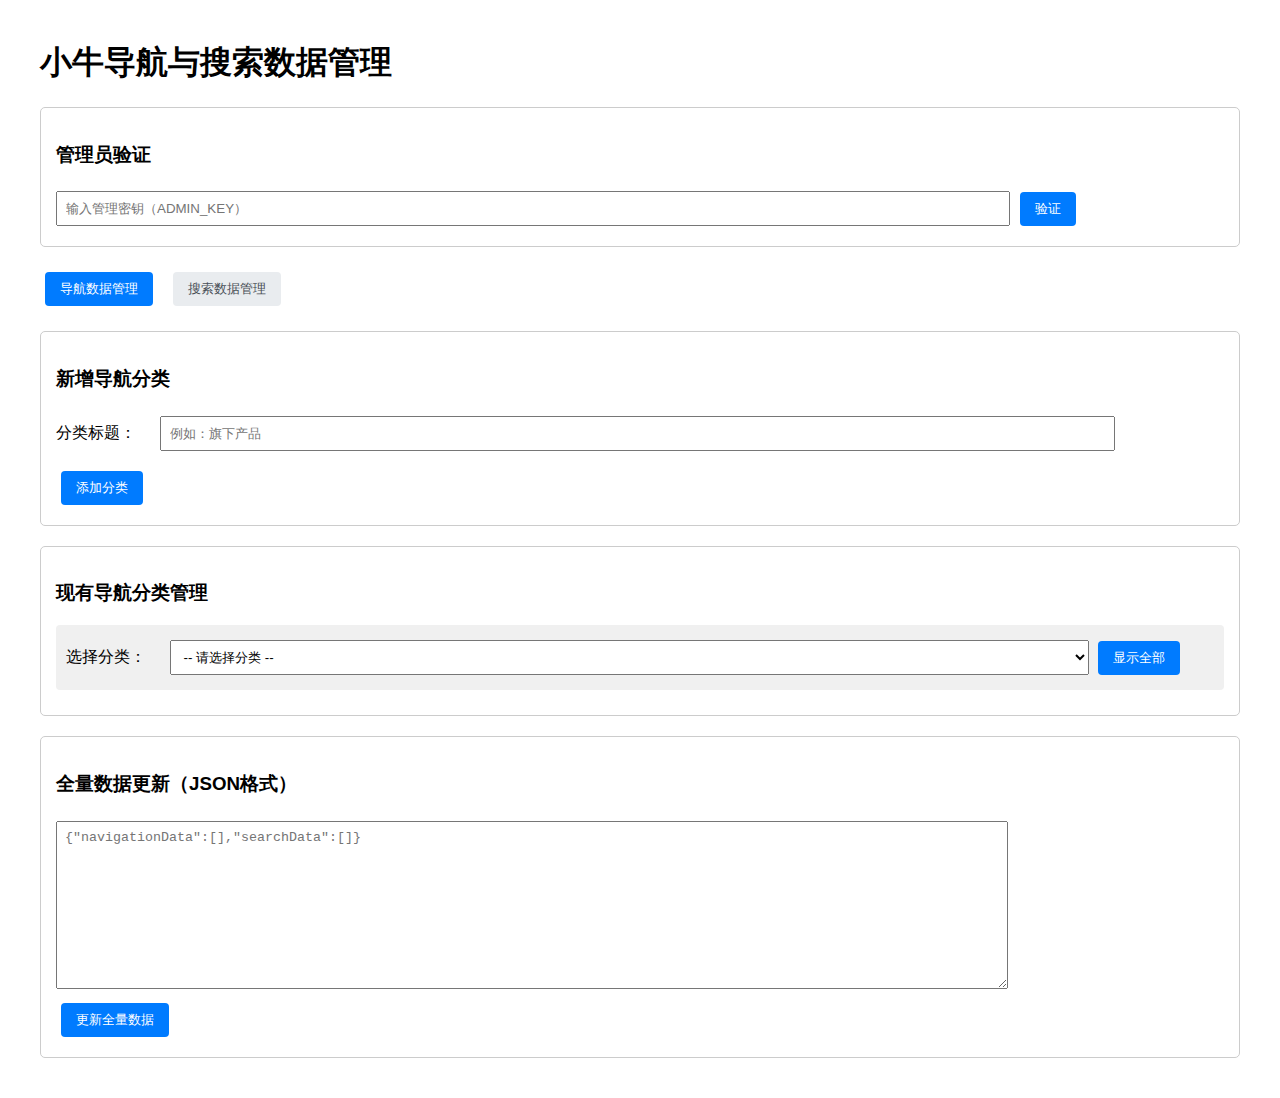
<file: admin.html>
<!DOCTYPE html>
<html>
<head>
  <title>导航与搜索数据管理</title>
  <style>
    body { font-family: Arial, sans-serif; max-width: 1200px; margin: 0 auto; padding: 20px; }
    .container { margin-bottom: 20px; padding: 15px; border: 1px solid #ccc; border-radius: 5px; }
    .form-group { margin: 10px 0; }
    label { display: inline-block; width: 100px; }
    input, textarea, select { width: 80%; padding: 8px; margin: 5px 0; }
    button { padding: 8px 15px; margin: 5px; cursor: pointer; background: #007bff; color: white; border: none; border-radius: 4px; }
    button:hover { background: #0056b3; }
    .category { margin: 15px 0; padding: 10px; background: #f5f5f5; border-radius: 4px; }
    .error { color: red; }
    .category-selector { margin: 10px 0; padding: 10px; background: #f0f0f0; border-radius: 4px; }
    .empty-state { color: #888; padding: 10px; font-style: italic; }
    /* 标签样式 */
    .tabs { display: flex; gap: 10px; margin: 20px 0; }
    .tab-btn { background: #e9ecef; color: #495057; }
    .tab-btn.active { background: #007bff; color: white; }
    .tab-content { display: none; }
    .tab-content.active { display: block; }
  </style>
</head>
<body>
  <h1>小牛导航与搜索数据管理</h1>
  
  <!-- 管理员验证 -->
  <div class="container">
    <h3>管理员验证</h3>
    <input type="password" id="adminKey" placeholder="输入管理密钥（ADMIN_KEY）">
    <button onclick="authenticate()">验证</button>
    <div id="authStatus" class="error"></div>
  </div>

  <!-- 标签切换 -->
  <div class="tabs">
    <button class="tab-btn active" onclick="switchTab('navigation')">导航数据管理</button>
    <button class="tab-btn" onclick="switchTab('search')">搜索数据管理</button>
  </div>

  <!-- 导航数据管理区域 -->
  <div id="navigation-tab" class="tab-content active">
    <!-- 新增分类 -->
    <div class="container">
      <h3>新增导航分类</h3>
      <div class="form-group">
        <label>分类标题：</label>
        <input type="text" id="newCategoryTitle" placeholder="例如：旗下产品">
      </div>
      <button onclick="addNavigationCategory()">添加分类</button>
      <div id="navAddStatus" class="error"></div>
    </div>

    <!-- 现有分类管理 -->
    <div class="container">
      <h3>现有导航分类管理</h3>
      <div class="category-selector">
        <label>选择分类：</label>
        <select id="navigationCategorySelector" onchange="renderSelectedNavigationCategory()">
          <option value="">-- 请选择分类 --</option>
        </select>
        <button onclick="renderAllNavigationCategories()">显示全部</button>
      </div>
      <div id="navigationCategoriesContainer"></div>
    </div>
  </div>

  <!-- 搜索数据管理区域 -->
  <div id="search-tab" class="tab-content">
    <!-- 新增搜索分类 -->
    <div class="container">
      <h3>新增搜索分类</h3>
      <div class="form-group">
        <label>分类标题：</label>
        <input type="text" id="newSearchCategoryTitle" placeholder="例如：常用搜索">
      </div>
      <button onclick="addSearchCategory()">添加分类</button>
      <div id="searchAddStatus" class="error"></div>
    </div>

    <!-- 现有搜索分类管理 -->
    <div class="container">
      <h3>现有搜索分类管理</h3>
      <div class="category-selector">
        <label>选择分类：</label>
        <select id="searchCategorySelector" onchange="renderSelectedSearchCategory()">
          <option value="">-- 请选择分类 --</option>
        </select>
        <button onclick="renderAllSearchCategories()">显示全部</button>
      </div>
      <div id="searchCategoriesContainer"></div>
    </div>
  </div>

  <!-- 全量更新 -->
  <div class="container">
    <h3>全量数据更新（JSON格式）</h3>
    <textarea id="fullData" rows="10" placeholder='{"navigationData":[],"searchData":[]}'></textarea>
    <br>
    <button onclick="updateFullData()">更新全量数据</button>
    <div id="fullDataStatus" class="error"></div>
  </div>

  <script>
    const WORKER_URL = "https://dhsssj.xnss.fun";
    let isAuthenticated = false;
    // 初始化确保为数组，避免null/undefined
    let appData = {
      navigationData: [],
      searchData: []
    };

    // 切换标签页
    function switchTab(tabName) {
      document.querySelectorAll('.tab-content').forEach(tab => tab.classList.remove('active'));
      document.querySelectorAll('.tab-btn').forEach(btn => btn.classList.remove('active'));
      document.getElementById(`${tabName}-tab`).classList.add('active');
      document.querySelector(`.tab-btn[onclick="switchTab('${tabName}')"]`).classList.add('active');
    }

    // 验证管理员身份
    function authenticate() {
      const key = document.getElementById("adminKey").value;
      if (!key) {
        document.getElementById("authStatus").textContent = "请输入密钥";
        return;
      }
      localStorage.setItem("adminKey", key);
      isAuthenticated = true;
      document.getElementById("authStatus").textContent = "验证成功！";
      loadData(); // 加载数据
    }

    // 加载现有数据并初始化（增强错误处理和数组校验）
    async function loadData() {
      if (!isAuthenticated) return;
      
      try {
        const res = await fetch(WORKER_URL);
        const dataText = await res.text();
        let parsedData = { navigationData: [], searchData: [] }; // 默认安全初始化

        // 处理数据格式解析
        try {
          // 解析标准格式
          const jsonStr = dataText.replace(/^const\s+appData\s*=\s*/, '').replace(/;$/, '');
          parsedData = JSON.parse(jsonStr);
        } catch (e) {
          console.warn("标准格式解析失败，尝试旧格式:", e);
          try {
            // 尝试解析旧导航数据格式
            const oldNavData = JSON.parse(dataText.replace("const navigationData = ", "").replace(";", ""));
            parsedData.navigationData = Array.isArray(oldNavData) ? oldNavData : [];
            parsedData.searchData = [];
          } catch (e2) {
            console.warn("旧格式解析失败，使用空数据:", e2);
          }
        }
        
        // 强制确保数据为数组
        parsedData.navigationData = Array.isArray(parsedData.navigationData) ? parsedData.navigationData : [];
        parsedData.searchData = Array.isArray(parsedData.searchData) ? parsedData.searchData : [];

        // 保存数据
        appData = { ...parsedData };

        // 更新全量数据文本框
        document.getElementById("fullData").value = JSON.stringify(appData, null, 2);
        
        // 更新选择器和渲染
        updateNavigationCategorySelector();
        updateSearchCategorySelector();
        
        if (appData.navigationData.length > 0) {
          document.getElementById("navigationCategorySelector").value = "0";
          renderSelectedNavigationCategory();
        } else {
          document.getElementById("navigationCategoriesContainer").innerHTML = "暂无导航分类数据";
        }
        
        if (appData.searchData.length > 0) {
          document.getElementById("searchCategorySelector").value = "0";
          renderSelectedSearchCategory();
        } else {
          document.getElementById("searchCategoriesContainer").innerHTML = "暂无搜索分类数据";
        }
      } catch (e) {
        document.getElementById("fullDataStatus").textContent = "加载失败: " + e.message;
      }
    }

    // ==================== 导航数据管理 ====================
    function updateNavigationCategorySelector() {
      const selector = document.getElementById("navigationCategorySelector");
      const currentValue = selector.value;
      selector.innerHTML = '<option value="">-- 请选择分类 --</option>';
      
      if (Array.isArray(appData.navigationData)) {
        appData.navigationData.forEach((cat, index) => {
          const option = document.createElement("option");
          option.value = index;
          option.textContent = cat?.title || `未命名分类${index + 1}`;
          selector.appendChild(option);
        });
      }
      
      if (currentValue && selector.querySelector(`option[value="${currentValue}"]`)) {
        selector.value = currentValue;
      }
    }

    function renderAllNavigationCategories() {
      if (!Array.isArray(appData.navigationData) || appData.navigationData.length === 0) {
        document.getElementById("navigationCategoriesContainer").innerHTML = "暂无导航分类数据";
        return;
      }
      
      const html = appData.navigationData.map((cat, index) => `
        <div class="category">
          <h4>
            ${cat.title || '未命名分类'} 
            <button onclick="deleteNavigationCategory(${index})">删除分类</button>
          </h4>
          <div>
            ${cat.links && cat.links.length > 0 ? cat.links.map((link, linkIdx) => `
              <div class="form-group">
                链接 ${linkIdx + 1}：
                <input type="text" placeholder="名称" value="${link.name || ''}" 
                  onchange="updateNavigationLink(${index}, ${linkIdx}, 'name', this.value)">
                <input type="text" placeholder="URL" value="${link.url || ''}" 
                  onchange="updateNavigationLink(${index}, ${linkIdx}, 'url', this.value)">
                <button onclick="deleteNavigationLink(${index}, ${linkIdx})">删除</button>
              </div>
            `).join("") : '<div class="empty-state">暂无链接，请点击"添加链接"按钮</div>'}
          </div>
          <button onclick="addNavigationLink(${index})">添加链接</button>
        </div>
      `).join("");
      
      document.getElementById("navigationCategoriesContainer").innerHTML = html;
    }

    function renderSelectedNavigationCategory() {
      const index = document.getElementById("navigationCategorySelector").value;
      if (index === "" || !Array.isArray(appData.navigationData) || !appData.navigationData[index]) {
        document.getElementById("navigationCategoriesContainer").innerHTML = "请选择有效的分类";
        return;
      }
      
      const cat = appData.navigationData[index];
      const html = `
        <div class="category">
          <h4>
            ${cat.title || '未命名分类'} 
            <button onclick="deleteNavigationCategory(${index})">删除分类</button>
          </h4>
          <div>
            ${cat.links && cat.links.length > 0 ? cat.links.map((link, linkIdx) => `
              <div class="form-group">
                链接 ${linkIdx + 1}：
                <input type="text" placeholder="名称" value="${link.name || ''}" 
                  onchange="updateNavigationLink(${index}, ${linkIdx}, 'name', this.value)">
                <input type="text" placeholder="URL" value="${link.url || ''}" 
                  onchange="updateNavigationLink(${index}, ${linkIdx}, 'url', this.value)">
                <button onclick="deleteNavigationLink(${index}, ${linkIdx})">删除</button>
              </div>
            `).join("") : '<div class="empty-state">暂无链接，请点击"添加链接"按钮</div>'}
          </div>
          <button onclick="addNavigationLink(${index})">添加链接</button>
        </div>
      `;
      
      document.getElementById("navigationCategoriesContainer").innerHTML = html;
    }

    async function addNavigationCategory() {
      const title = document.getElementById("newCategoryTitle").value.trim();
      if (!title) {
        document.getElementById("navAddStatus").textContent = "标题不能为空";
        return;
      }
      
      try {
        // 确保navigationData是数组
        if (!Array.isArray(appData.navigationData)) {
          appData.navigationData = [];
        }
        appData.navigationData.push({ title, links: [] });
        // 关键修复：添加分类后更新全量数据文本框
        document.getElementById("fullData").value = JSON.stringify(appData, null, 2);
        await updateFullData();
        document.getElementById("newCategoryTitle").value = "";
        document.getElementById("navAddStatus").textContent = "";
      } catch (e) {
        document.getElementById("navAddStatus").textContent = "添加失败: " + e.message;
      }
    }

    async function deleteNavigationCategory(index) {
      if (!confirm("确定删除？")) return;
      try {
        if (Array.isArray(appData.navigationData)) {
          appData.navigationData.splice(index, 1);
          await updateFullData();
        }
      } catch (e) {
        alert("删除失败: " + e.message);
      }
    }

    async function addNavigationLink(categoryIndex) {
      if (!Array.isArray(appData.navigationData)) {
        appData.navigationData = [];
        alert("导航数据异常，已重置");
        return;
      }
      const category = appData.navigationData[categoryIndex];
      if (!category) {
        alert("分类不存在");
        return;
      }
      // 确保links是数组
      category.links = Array.isArray(category.links) ? category.links : [];
      
      category.links.push({
        name: "新链接",
        url: "#",
        rel: "nofollow",
        target: "_blank"
      });
      document.getElementById("fullData").value = JSON.stringify(appData, null, 2);
      await updateFullData();
    }

    function updateNavigationLink(categoryIndex, linkIndex, key, value) {
      if (!Array.isArray(appData.navigationData)) return;
      const category = appData.navigationData[categoryIndex];
      if (!category || !Array.isArray(category.links)) return;
      
      category.links[linkIndex][key] = value;
      document.getElementById("fullData").value = JSON.stringify(appData, null, 2);
    }

    async function deleteNavigationLink(categoryIndex, linkIndex) {
      if (!Array.isArray(appData.navigationData)) return;
      const category = appData.navigationData[categoryIndex];
      if (!category || !Array.isArray(category.links)) return;
      
      category.links.splice(linkIndex, 1);
      document.getElementById("fullData").value = JSON.stringify(appData, null, 2);
      await updateFullData();
    }

    // ==================== 搜索数据管理 ====================
    function updateSearchCategorySelector() {
      const selector = document.getElementById("searchCategorySelector");
      const currentValue = selector.value;
      selector.innerHTML = '<option value="">-- 请选择分类 --</option>';
      
      // 确保是数组再调用forEach
      if (Array.isArray(appData.searchData)) {
        appData.searchData.forEach((cat, index) => {
          const option = document.createElement("option");
          option.value = index;
          option.textContent = cat?.title || `未命名搜索分类${index + 1}`;
          selector.appendChild(option);
        });
      }
      
      // 恢复之前的选中状态（如果存在）
      if (currentValue && selector.querySelector(`option[value="${currentValue}"]`)) {
        selector.value = currentValue;
      }
    }

    function renderAllSearchCategories() {
      if (!Array.isArray(appData.searchData) || appData.searchData.length === 0) {
        document.getElementById("searchCategoriesContainer").innerHTML = "暂无搜索分类数据";
        return;
      }
      
      const html = appData.searchData.map((cat, index) => `
        <div class="category">
          <h4>
            ${cat.title || '未命名搜索分类'} 
            <button onclick="deleteSearchCategory(${index})">删除分类</button>
          </h4>
          <div>
            ${cat.options && cat.options.length > 0 ? cat.options.map((opt, optIdx) => `
              <div class="form-group">
                搜索引擎 ${optIdx + 1}：
                <input type="text" placeholder="名称" value="${opt.name || ''}" 
                  onchange="updateSearchOption(${index}, ${optIdx}, 'name', this.value)">
                <input type="text" placeholder="URL" value="${opt.value || ''}" 
                  onchange="updateSearchOption(${index}, ${optIdx}, 'value', this.value)">
                <input type="text" placeholder="占位文本" value="${opt.placeholder || ''}" 
                  onchange="updateSearchOption(${index}, ${optIdx}, 'placeholder', this.value)">
                <label>
                  <input type="checkbox" ${opt.checked ? 'checked' : ''} 
                    onchange="updateSearchOption(${index}, ${optIdx}, 'checked', this.checked)">
                  默认选中
                </label>
                <button onclick="deleteSearchOption(${index}, ${optIdx})">删除</button>
              </div>
            `).join("") : '<div class="empty-state">暂无搜索引擎，请点击"添加搜索引擎"按钮</div>'}
          </div>
          <button onclick="addSearchOption(${index})">添加搜索引擎</button>
        </div>
      `).join("");
      
      document.getElementById("searchCategoriesContainer").innerHTML = html;
    }

    function renderSelectedSearchCategory() {
      const index = document.getElementById("searchCategorySelector").value;
      if (index === "" || !Array.isArray(appData.searchData) || !appData.searchData[index]) {
        document.getElementById("searchCategoriesContainer").innerHTML = "请选择有效的分类";
        return;
      }
      
      const cat = appData.searchData[index];
      const html = `
        <div class="category">
          <h4>
            ${cat.title || '未命名搜索分类'} 
            <button onclick="deleteSearchCategory(${index})">删除分类</button>
          </h4>
          <div>
            ${cat.options && cat.options.length > 0 ? cat.options.map((opt, optIdx) => `
              <div class="form-group">
                搜索引擎 ${optIdx + 1}：
                <input type="text" placeholder="名称" value="${opt.name || ''}" 
                  onchange="updateSearchOption(${index}, ${optIdx}, 'name', this.value)">
                <input type="text" placeholder="URL" value="${opt.value || ''}" 
                  onchange="updateSearchOption(${index}, ${optIdx}, 'value', this.value)">
                <input type="text" placeholder="占位文本" value="${opt.placeholder || ''}" 
                  onchange="updateSearchOption(${index}, ${optIdx}, 'placeholder', this.value)">
                <label>
                  <input type="checkbox" ${opt.checked ? 'checked' : ''} 
                    onchange="updateSearchOption(${index}, ${optIdx}, 'checked', this.checked)">
                  默认选中
                </label>
                <button onclick="deleteSearchOption(${index}, ${optIdx})">删除</button>
              </div>
            `).join("") : '<div class="empty-state">暂无搜索引擎，请点击"添加搜索引擎"按钮</div>'}
          </div>
          <button onclick="addSearchOption(${index})">添加搜索引擎</button>
        </div>
      `;
      
      document.getElementById("searchCategoriesContainer").innerHTML = html;
    }

    async function addSearchCategory() {
      const title = document.getElementById("newSearchCategoryTitle").value.trim();
      if (!title) {
        document.getElementById("searchAddStatus").textContent = "标题不能为空";
        return;
      }
      
      try {
        // 确保searchData是数组
        if (!Array.isArray(appData.searchData)) {
          appData.searchData = [];
        }
        const id = "group-" + Math.random().toString(36).substr(2, 6);
        appData.searchData.push({ id, title, options: [] });
        // 关键修复：添加分类后更新全量数据文本框
        document.getElementById("fullData").value = JSON.stringify(appData, null, 2);
        await updateFullData();
        document.getElementById("newSearchCategoryTitle").value = "";
        document.getElementById("searchAddStatus").textContent = "";
      } catch (e) {
        document.getElementById("searchAddStatus").textContent = "添加失败: " + e.message;
      }
    }

    async function deleteSearchCategory(index) {
      if (!confirm("确定删除？")) return;
      try {
        if (Array.isArray(appData.searchData)) {
          appData.searchData.splice(index, 1);
          await updateFullData();
        }
      } catch (e) {
        alert("删除失败: " + e.message);
      }
    }

    async function addSearchOption(categoryIndex) {
      // 此处省略原有代码（保持不变）
      if (!Array.isArray(appData.searchData)) {
        appData.searchData = [];
        alert("搜索数据异常，已重置");
        return;
      }
      const category = appData.searchData[categoryIndex];
      if (!category) {
        alert("分类不存在");
        return;
      }
      // 确保options是数组
      category.options = Array.isArray(category.options) ? category.options : [];
      
      category.options.push({
        id: "opt-" + Math.random().toString(36).substr(2, 6),
        name: "新搜索引擎",
        value: "https://example.com/search?q=",
        placeholder: "请输入搜索内容",
        checked: false
      });
      document.getElementById("fullData").value = JSON.stringify(appData, null, 2);
      await updateFullData();
    }

    function updateSearchOption(categoryIndex, optionIndex, key, value) {
      if (!Array.isArray(appData.searchData)) return;
      const category = appData.searchData[categoryIndex];
      if (!category || !Array.isArray(category.options)) return;
      
      category.options[optionIndex][key] = value;
      document.getElementById("fullData").value = JSON.stringify(appData, null, 2);
    }

    async function deleteSearchOption(categoryIndex, optionIndex) {
      if (!Array.isArray(appData.searchData)) return;
      const category = appData.searchData[categoryIndex];
      if (!category || !Array.isArray(category.options)) return;
      
      category.options.splice(optionIndex, 1);
      document.getElementById("fullData").value = JSON.stringify(appData, null, 2);
      await updateFullData();
    }

    async function updateFullData() {
      if (!isAuthenticated) {
        alert("请先验证管理员身份");
        return;
      }
      
      try {
        const fullDataStr = document.getElementById("fullData").value;
        const parsed = JSON.parse(fullDataStr);
        
        // 验证数据结构
        if (!parsed.navigationData || !Array.isArray(parsed.navigationData)) {
          throw new Error("导航数据必须是数组");
        }
        if (!parsed.searchData || !Array.isArray(parsed.searchData)) {
          throw new Error("搜索数据必须是数组");
        }
        
        // 保存到本地
        appData = parsed;
        
        // 提交到服务器
        const response = await fetch(WORKER_URL, {
          method: "PUT",
          body: fullDataStr,
          headers: {
            "Content-Type": "application/json",
            "Authorization": `Bearer ${localStorage.getItem("adminKey")}`
          }
        });
        
        if (!response.ok) {
          throw new Error("服务器响应错误: " + await response.text());
        }
        
        // 更新选择器和重新渲染
        updateNavigationCategorySelector();
        updateSearchCategorySelector();
        renderSelectedNavigationCategory();
        renderSelectedSearchCategory();
        
        document.getElementById("fullDataStatus").textContent = "数据更新成功";
        setTimeout(() => {
          document.getElementById("fullDataStatus").textContent = "";
        }, 2000);
      } catch (e) {
        document.getElementById("fullDataStatus").textContent = "更新失败: " + e.message;
      }
    }
  </script>
</body>
</html>
</file>
